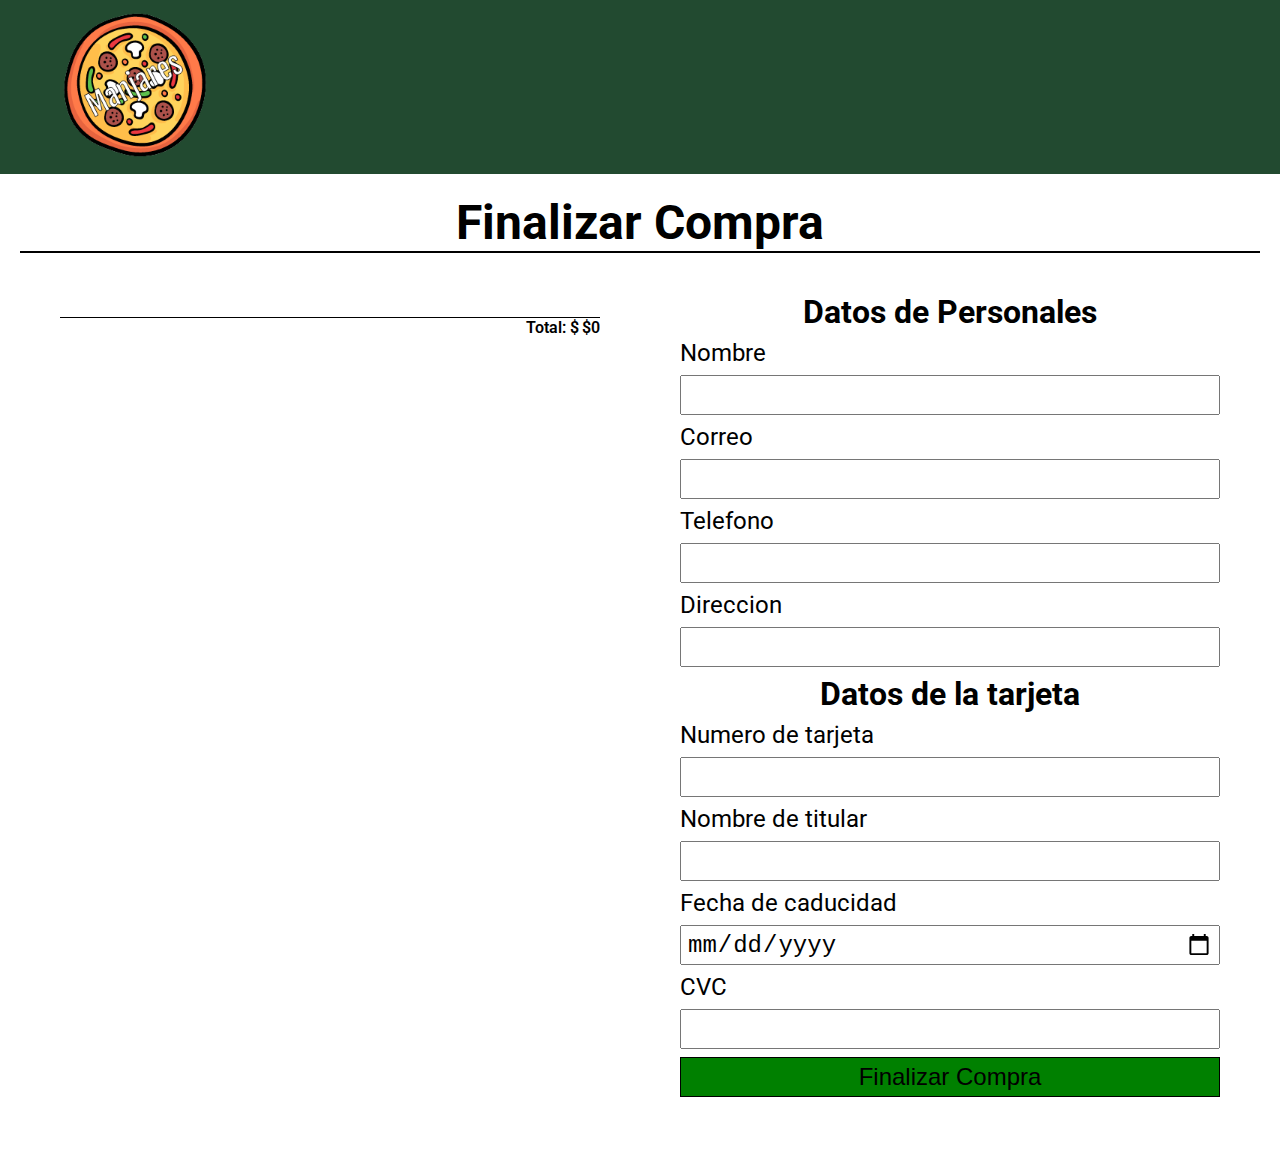
<file: pages/compra.html>
<!DOCTYPE html>
<html lang="es">
<head>
    <meta charset="UTF-8">
    <meta http-equiv="X-UA-Compatible" content="IE=edge">
    <meta name="viewport" content="width=device-width, initial-scale=1.0">
    <link rel="shortcut icon" href="../img/icono.ico" type="image/x-icon">
    <link rel="stylesheet" href="../css/style.css">
    <title>Finalizar Compra</title>
</head>
<body>
    <header class="header">
        <a href="../index.html" class="logo">
            <img src="../img/logo.png" alt="logo">
        </a>
    </header>
    <div class="layout-compra">
        <h2>Finalizar Compra</h2>
        <div class="grid-layout-compra">
            <div class="compra-productos">
                <div class="cart-content">
                    <!-- contenido dinamico del js -->
                </div>
                <div class="total">
                    <div class="total-title">Total: $</div>
                    <div class="total-price">$0</div>
                </div>
            </div>
            <div class="datos-personales">
                <h3>Datos de Personales</h3>
                <form action="" class="form-datos">
                    <label for="">Nombre</label>
                    <input type="text" name="" id="input-nombre" required>
                    <label for="">Correo</label>
                    <input type="email" name="" id="input-correo" required>
                    <label for="">Telefono</label>
                    <input type="text" name="" id="input-telefono" required>
                    <label for="">Direccion</label>
                    <input type="text" name="" id="input-direccion" required>
                    <h3>Datos de la tarjeta</h3>
                    <label for="">Numero de tarjeta</label>
                    <input type="text" name="" id="input-tarjeta" required>
                    <label for="">Nombre de titular</label>
                    <input type="text" name="" id="input-titular" required>
                    <label for="">Fecha de caducidad</label>
                    <input type="date" name="" id="input-caducidad" required>
                    <label for="">CVC</label>
                    <input type="text" name="" id="input-cvc" required>
                    <input type="submit" value="Finalizar Compra" id="input-submit">
                </form>
            </div>
        </div>
    </div>
    <div class="layout-factura">
        <!-- contenido dinamico desde js -->
    </div>
    <script src="../js/compra.js"></script>
</body>
</html>
</file>
<file: css/style.css>
@import url('https://fonts.googleapis.com/css2?family=Montserrat&family=Roboto&display=swap');

*{
  margin: 0;
  padding: 0;
  box-sizing: border-box;
}


body {
  font-family: 'Roboto','Montserrat', sans-serif;
  }

.header{
  display: flex;
  flex-direction: row;
  align-items: center;
  justify-content: space-between;
  background-color: rgb(34, 74, 48);
}

.logo{
  margin-left: 50px;
  cursor:pointer;
}

.logo img{
  height: 150px;
  width: 150px;
  margin: 10px;
}

.carrito{
  margin-right: 50px;
  position: relative;
}

.carrito i{
  color: #fff;
  font-size: 3em;
  cursor: pointer;
}

.contador{
  text-align: center;
  display: none;
  background-color: #fff;
  position: absolute;
  padding: 3px;
  border-radius: 100%;
  bottom: -5px;
  left: 0;
  height: 30px;
  width: 30px;
  border: 2px solid #000;
  font-weight: 600;
}

.contador.active{
  display: block;
}

.cart{
  display: none;
  position: fixed;
  top: 0;
  right: -100%;
  width: 360px;
  padding: 20px;
  background: #fff;
  height: 100vh;
  z-index: 10;
  transition: .3s;
  overflow: scroll;
}

.cart.active{
  right: 0;
  display: block;
}

.cart-title{
  text-align: center;
  font-size: 1.5rem;
  font-weight: 600;
  margin-top: 2rem;
}

.cart-box{
  display: grid;
  grid-template-columns: 32% 50% 18%;
  align-items: center;
  gap: 1rem;
  margin-top: 1rem;
}

.cart-img{
  width: 100px;
  height: 100px;
  object-fit: contain;
  padding: 10px;
}

.detail-box{
  display: grid;
  row-gap: 0.5rem;
}

.cart-product-title{
  text-transform: uppercase;
  font-weight: 600;
  font-size: 1rem;
}

.cart-price{
  font-weight: 600;
}

.cart-cantidad{
  width: 2.5rem;
  text-align: center;
  font-size: 1rem;
  font-weight: 600;
}

.cart-remove{
  font-size: 24px;
  cursor: pointer;
  color: rgb(189, 0, 0);
}

.total{
  display: flex;
  justify-content: flex-end;
  margin-top: 1.5rem;
  border-top: 1px solid #000;
}

.total-title{
  font-size: 1rem;
  font-weight: 600;
}

.total-price{
  margin-left: 0.2rem;
  font-weight: 600;
}

.buttons{
  display: flex;
  flex-direction: row;
  justify-content: space-around;
  align-items: center;
  margin-top: 5px;
}

.vaciar-cart{
  font-size: 30px;
  background-color: rgb(180, 0, 0);
  color: #fff;
  padding: 5px;
  cursor: pointer;
  border-radius: 5px;
}

.vaciar-cart:hover{
  background-color: rgb(139, 0, 0);
}

.btn-buy{
  /* display: flex;
  margin: 1.5rem auto 0 auto; */
  padding: 12px 20px;
  border: none;
  background: green;
  color: #fff;
  font-weight: 600;
  font-size: 1rem;
  border-radius: 5px;
  cursor: pointer;
}

.btn-buy:hover{
  background: rgb(0, 68, 0);
}

#close-cart{
  position: absolute;
  top: 1rem;
  right: 0.8rem;
  font-size: 2rem;
  cursor: pointer;
}

#close-cart:hover{
  color: rgb(175, 0, 0);
}
.grid-layout-products{
  display: grid;
  grid-template-areas: "aside products products";
  padding: 10px;
  min-height: 100vh;
  background-color: rgb(223, 223, 223);
}

.grid-layout-products.none{
  display: none;
}

.aside{
  grid-area: aside;
  margin-top: 50px;
  font-family: "Roboto";
  height: fit-content;
}

.filter-dropdown{
  display: flex;
  flex-direction: row;
  justify-content: space-between;
  border-bottom: 1px solid #868686;
  background: #fff;
  box-shadow: 0px 0px 2px 1px rgba(0,0,0,0.7);
  padding: 20px;
  font-weight: 600;
  border-radius: 8px;
  text-transform: uppercase;
}

.open-filter{
  cursor: pointer;
}

.open-filter.active{
  transform: rotate(180deg);
}

.filter-menu{
  background: #fff;
  margin-top: 5px;
  border-radius: 8px;
  box-shadow: 0px 0px 2px 1px rgba(0,0,0,0.7);
  display: none;
  transition: .2s;
}

.filter-menu.active{
  display: block;
}

.filter-section{
  display: flex;
  flex-direction: column;
  justify-content: center;
  align-items: center;
  border: 1px solid #000;
}

.filter-section h3{
  text-align: center;
  font-size: 2em;
  padding: 10px;
  width: 100%;
  color: rgb(0, 68, 0);
}

.filter-section button{
  margin: 5px;
  background: rgb(34, 74, 48);
  color: #fff;
  border: none;
  padding: 5px;
  cursor: pointer;
  border-radius: 5px;
}

.filter-section button:hover{
  background: rgb(19, 41, 26);
}

.filter-section input{
  margin: 5px;
}

.filter-section select{
  margin: 5px;
  padding: 10px 20px 10px 10px;
  border: 1px solid #dedede;
  font-size: 16px;
  -moz-appearance: none;
  -webkit-appearance: none;
  appearance: none;
  background-color: aliceblue
}

.buscador{
  border: 2px solid rgb(34, 74, 48);
  padding: 5px;
}

.productos{
  grid-area: products;
  width: 100%;
  display: grid;
  grid-template-columns: repeat(3,1fr);
  padding: 50px 0;
  }
.productos h2{
  width: 100%;
  color: #000;
  font-family: monospace;
  }
.card-productos{
  font-family: "Roboto";
  margin: 20px;
  background-color: #fff;
  border-radius: 15px;
  }

.card-productos:hover{
  box-shadow: 0 0 2px 2px rgba(0, 0, 0, 0.5);
}
.img-container{
  overflow: hidden;
  height: 250px;
  position: relative;
  border-radius: 15px;
  }
.img-container img{
  width: 100%;
  height: 100%;
  position: absolute;
  transition: all 0.5s;
  }
.img-container:hover img{
  transform: scale(1.2);
  }

.info-container{
  display: flex;
  flex-direction: column;
  text-align: center;
  justify-content: center;
  }
.info-container h3{
  margin: 0;
  }
.info-container h3,
.info-container p{
    text-transform: uppercase;
    padding: 5px 15px;
    width: 100%;
    color: #000;
    font-weight: 600;
  }
.add-cart{
  font-family: 'Roboto','Montserrat';
    text-decoration: none;
    color: #fff;
    background-color: #000000;
    padding: 15px;
    margin: 5px auto 5px auto;
    border-radius: 25px;
    cursor: pointer;
  }

.layout-compra{
  display: block;
  text-align: center;
  padding: 20px;
  background: #fff;
}

.layout-compra.none{
  display: none;
}

.layout-compra h2{
  font-size: 3rem;
  border-bottom: 2px solid #000;
  color: #000;
}

.grid-layout-compra{
  display: grid;
  grid-template-areas: "productos datos";
  grid-template-columns: 1fr 1fr;
  background-color: #ffff;
}


.compra-productos{
  grid-area: productos;
  padding: 20px;
  margin: 20px;
  color: rgb(0, 0, 0);
  text-align: start;
}

.datos-personales{
  grid-area: datos;
  padding: 20px;
  margin: 20px;
  color: rgb(0, 0, 0);
}

.datos-personales h3{
  font-size: 2rem;
  margin-bottom: 0.5rem;
}

.datos-personales label{
  font-size: 1.5rem;
  width: fit-content;
  margin-bottom: 0.5rem;
}

.datos-personales input{
  width: auto;
  height: 2.5rem;
  padding: 5px;
  margin-bottom: 0.5rem;
  font-size: 1.5rem;
}

.datos-personales input[type=submit]{
  background: green;
  border: 1px solid #000;
  cursor: pointer;
}

.form-datos{
  display: flex;
  flex-direction: column;
}

.layout-factura{
  display: none;
  height: 78vh;
  padding: 20px;
  background: #474747;
  align-items: center;
  justify-content: center;
  flex-direction: column;
}

.layout-factura.active{
  display:  flex;
}


.factura{
  text-align: center;
  width: fit-content;
  background: #fff;
  height: 350px;
  border-radius: 5px;
}

.factura h2{
  margin: 0.8rem;
}

.factura p{
  margin: 1.5rem;
}

.factura a{
  background: rgb(0, 78, 0);
  color: #fff;
  text-decoration: none;
  padding: 10px;
  border-radius: 15px;
}



@media screen and (min-width:1500px){
  .productos{
    grid-template-columns: 1fr 1fr 1fr 1fr;
  }
}

@media  screen and (max-width:900px) and (min-width:651px){
  .productos{
    grid-template-columns: 1fr 1fr;
  }
}

@media screen and (max-width:650px){
  .grid-layout-products{
    grid-template-areas: "aside"
                         "products";
  }
  .productos{
    grid-template-columns: 1fr;
  }
  .grid-layout-compra{
    grid-template-areas: "productos"
                         "datos";
    grid-template-columns: 1fr;
  }
  .layout-compra{
    padding: 0;
  }
  .datos-personales{
    margin: 0;
    padding: 5px;
  }
  .compra-productos{
    margin: 0;
    padding: 5px;
  }
  .logo{
    margin: 0;
  }
  .carrito{
    margin: 5px;
  }
}
</file>
